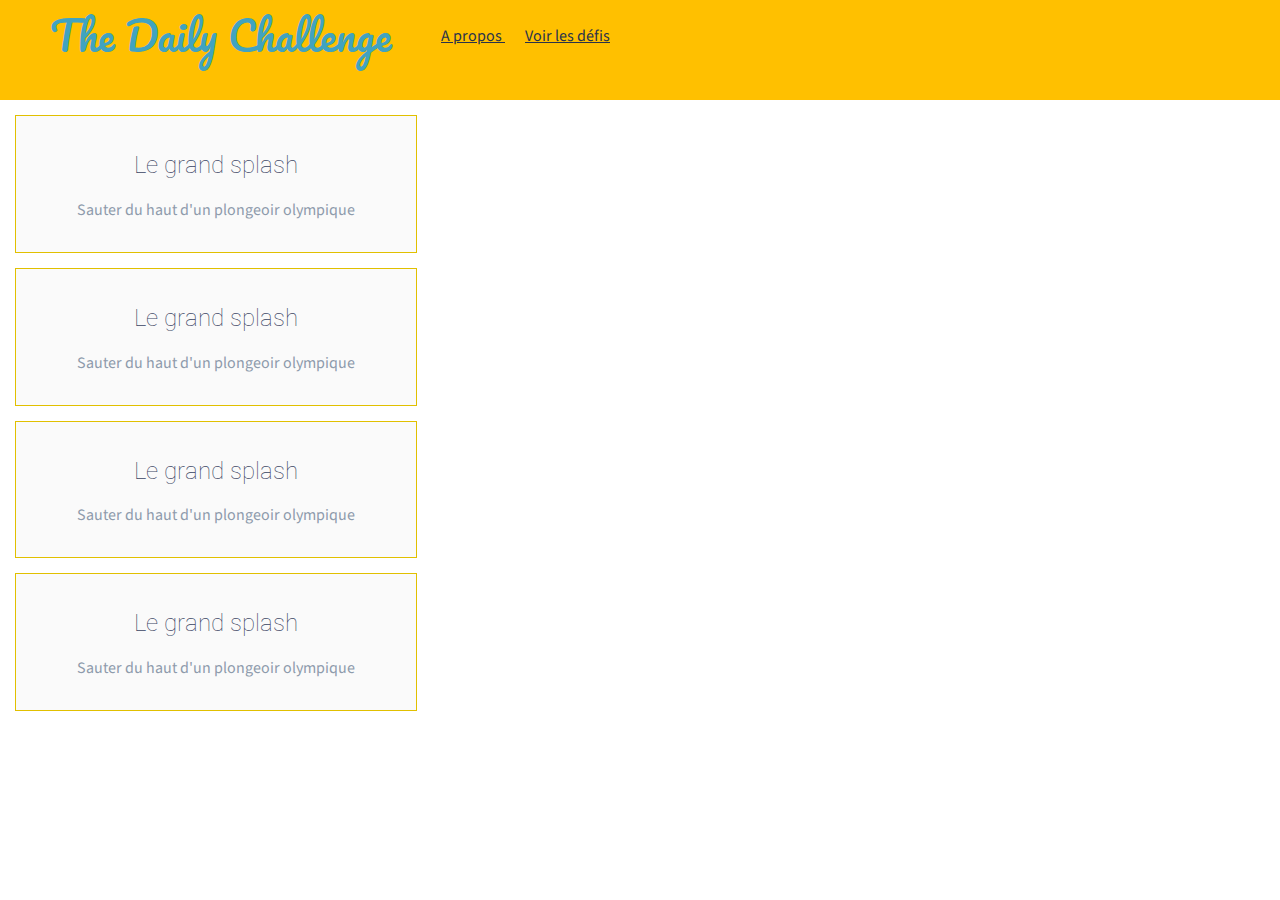
<file: défis.html>
<!DOCTYPE html>
<html>
  <head>
    <meta charset="utf-8">
    <title>The Daily challenge</title>
    <link href="https://fonts.googleapis.com/css?family=Roboto|Source+Sans+Pro|Pacifico" rel="stylesheet">
    <link href="style.css" rel="stylesheet" type="text/css">
    <script
  src="https://code.jquery.com/jquery-3.2.1.min.js"
  integrity="sha256-hwg4gsxgFZhOsEEamdOYGBf13FyQuiTwlAQgxVSNgt4="
  crossorigin="anonymous"></script>    
  <script src="script.js"></script>

  </head>
  <body class="defis">
     <header>
      <nav>
        <span id="logo">The Daily Challenge </span>
        <ul>
          <li><a href="index.html">A propos </a></li>
          <li><a href="#download">Voir les défis</a></li>
        </ul>
      </nav>
    </header>
    <main>
      <section id="welcome">
      </section>
      <section id="defis">

        <div class="defi">
          <h2>Le grand splash</h2>
          <p>Sauter du haut d'un plongeoir olympique</p>
        </div>

        <div class="defi">
          <h2>Le grand splash</h2>
          <p>Sauter du haut d'un plongeoir olympique</p>
        </div>
        
        <div class="defi">
          <h2>Le grand splash </h2>
          <p>Sauter du haut d'un plongeoir olympique</p>
        </div>

        <div class="defi">
          <h2>Le grand splash </h2>
          <p>Sauter du haut d'un plongeoir olympique</p>
        </div>

       </section>
    </main>
  </body>
</html>
</file>
<file: style.css>
/* style.css */

body{
  background: #fff;
  color: #000; 
  font-size: 16px;
  font-family: 'Source Sans Pro', sans-serif;
  margin:0;
}

nav{
  display:inline;
  font-size: 1em;
  font-family: 'Source Sans Pro', sans-serif;
} 

h1{
  font-family: 'Century Gothic', sans-serif;
  color:  #41A3C0; 
  font-weight: bolder;
  font-size: 2em;
}

h2 {
  font-family: 'Roboto', sans-serif;
  color: #3b4563;
  font-weight: lighter;
  font-size: 1.5em;
}

p{
  color: #8e9bac;
}

a { 
  color: #29324B;
}

a:hover {
  text-decoration: none;
  color: rgb(225, 0, 152);
}

#logo{
  color: #41A3C0;
  font-size: 40px;
  font-family: 'Pacifico', cursive;
  float: left;
  margin-left: 50px;
}


/* Mis en forme de la baseline */
#baseline{
  background-color: #41A3C0;
  text-align: center;
  background-size: cover;
  padding: 150px;
  color: white;
  text-shadow: 1px 1px 1px black;
  background: url(picture/FOND2.jpg);
}

#baseline h1 {
  color: white;
  font-size: 50px;
}

#baseline a {
  color: white;
  font-size: 30px;
  font-weight: lighter;
  text-decoration: none;
}

#baseline a:hover {
  position: relative;
  top:1px;
}

.feature, .defi{
  border: 1px solid rgb(225, 192, 0) ;
  background:#FAFAFA ;
  margin: 15px;
  padding: 15px 0;
  text-align: center;
  width: 400px;
}

 #download{
  color: #41A3C0;
  margin: 0 auto;
  width: 90%
  font-weight: bolder;
  display:flex;
  flex-wrap: wrap;
  justify-content: center;
  font-size: 1.5em;
}

 #apropos{
  margin: 0 auto;
  width: 80%;
  display:flex;
  flex-wrap: wrap;
  justify-content: center;
}

nav li {
  margin: 10px;
  display:inline;
}

nav ul {
  float: left;
  margin-top: 25px;
}

#welcome{
  background-color: rgb(255, 192, 0);
  text-align: center;
  padding: 50px;
  color: white;
}

#welcome h4{
 font-size: 50px;
}
</file>
